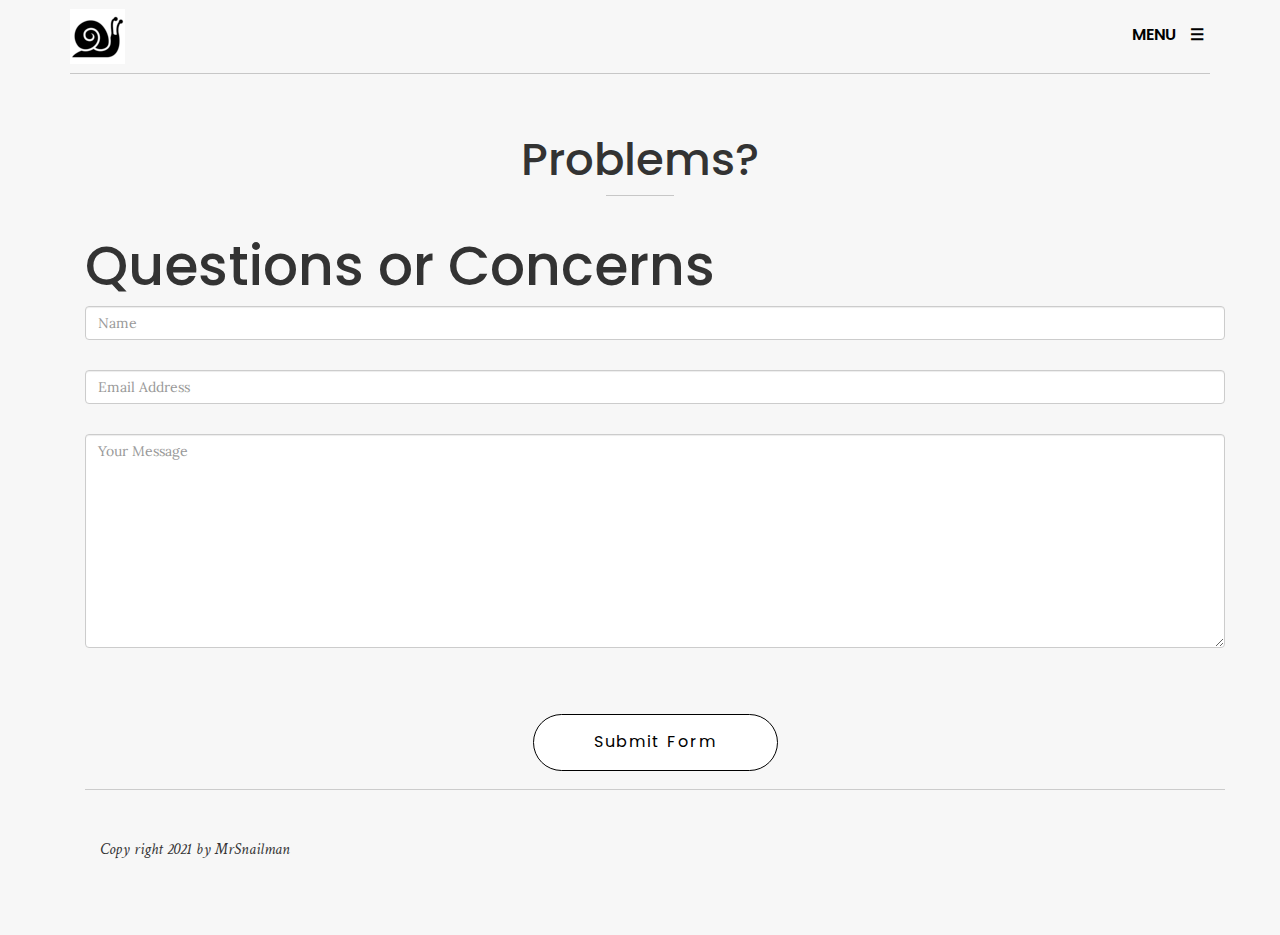
<file: problem.html>
<!DOCTYPE html>
<html>
<head>
        <meta charset="utf-8">
        <meta http-equiv="X-UA-Compatible" content="IE=edge">
        <meta name="viewport" content="width=device-width, initial-scale=1">
        <meta name="description" content="">
        <meta name="author" content="">
        <link rel="stylesheet" type="text/css" href="assets/css/bootstrap.min.css">
        <link rel="stylesheet" type="text/css" href="assets/font-awesome/css/font-awesome.min.css">
        <link href="https://fonts.googleapis.com/css?family=Lora:400i" rel="stylesheet">
        <link href="https://fonts.googleapis.com/css?family=Poppins:400,600" rel="stylesheet">
        <link href="https://fonts.googleapis.com/css?family=Crimson+Text" rel="stylesheet">
        <link rel="stylesheet" type="text/css" href="assets/css/style.css">
        <script type="text/javascript" src="assets/js/script.js" ></script>
	<link rel="shortcut icon" type="image/x-icon" href="favivon.ico">
        <title>Problems?</title>
</head>
<body>
<!-- div used to make the body blur -->
<div class="overlay" id="overlay" onclick="closeNav()"></div>

    <section class="element-full">
        <section class="head-bar">
          <div class="container">
              <div class="row">
                <div class="col-lg-6 col-xs-6 col-sm-6 col-md-6">
                  <a href="index.html"><img class="img-responsive" src="assets/img/logo.png"></a>
                </div>
                <div class="col-lg-6 col-xs-6 col-sm-6 col-md-6 text-right">
                    <div id="mySidenav" class="sidenav text-center">
                    <a href="javascript:void(0)" class="closebtn" onclick="closeNav()">&times;</a><br>
                    <a href="index.html">Home</a><hr>
                    <a href="problem.html">Problems?</a>              
                </div>
                    <div class="main" id="main">
                      <a href="#" onclick="openNav()">MENU &#9776;</a>
                    </div>
                </div>
              </div>
              <hr>
          </div>
        </section>
        <section class="element-page">
          <div class="container">
            <h2 class="text-center">Problems?</h2>
            <hr class="hr-mid">
		
<div class="container">
    <h1>Questions or Concerns</h1>
    <form target="_self" action="https://formsubmit.co/snailrepo@gmail.com" method="POST">
        <div class="form-group">
            <div class="form-row">
                <div class="col">
	 	    <input type="text" name="_honey" style="display:none">
		    <input type="hidden" name="_captcha" value="false">
		    <input type="hidden" name="_next" value="https://mrsnailman.github.io/thankyou.html">
                    <input type="text" name="name" class="form-control" placeholder="Name" required>
                </div>
                <div class="col">
                    <input type="email" name="email" class="form-control" placeholder="Email Address" required>
                </div>
            </div>
        </div>
        <div class="form-group">
            <textarea placeholder="Your Message" class="form-control" name="message" rows="10" required></textarea>
          <div class="wow-btn text-center">
        <button type="submit" class="btn btn-default wow-button">Submit Form</button>
    </form>
</div>
            

        <section class="footer">
          <div class="container">
            <div class="row">
              <div class="col-lg-5 col-md-5 col-sm-5 col-xs-5">
                <div class="footer-p1">
                        <p class="font-2">Copy right 2021 by MrSnailman</p>
                </div>
              </div>
              <div class="col-lg-2 col-md-2 col-sm-2 col-xs-2">
              </div>
              <div class="col-lg-5 col-md-5 col-sm-5 col-xs-5">
                <div class="footer-p2" >
                </div>
              </div>
            </div>
          </div>
        </section>
 </section>
</body>
</html>
</file>
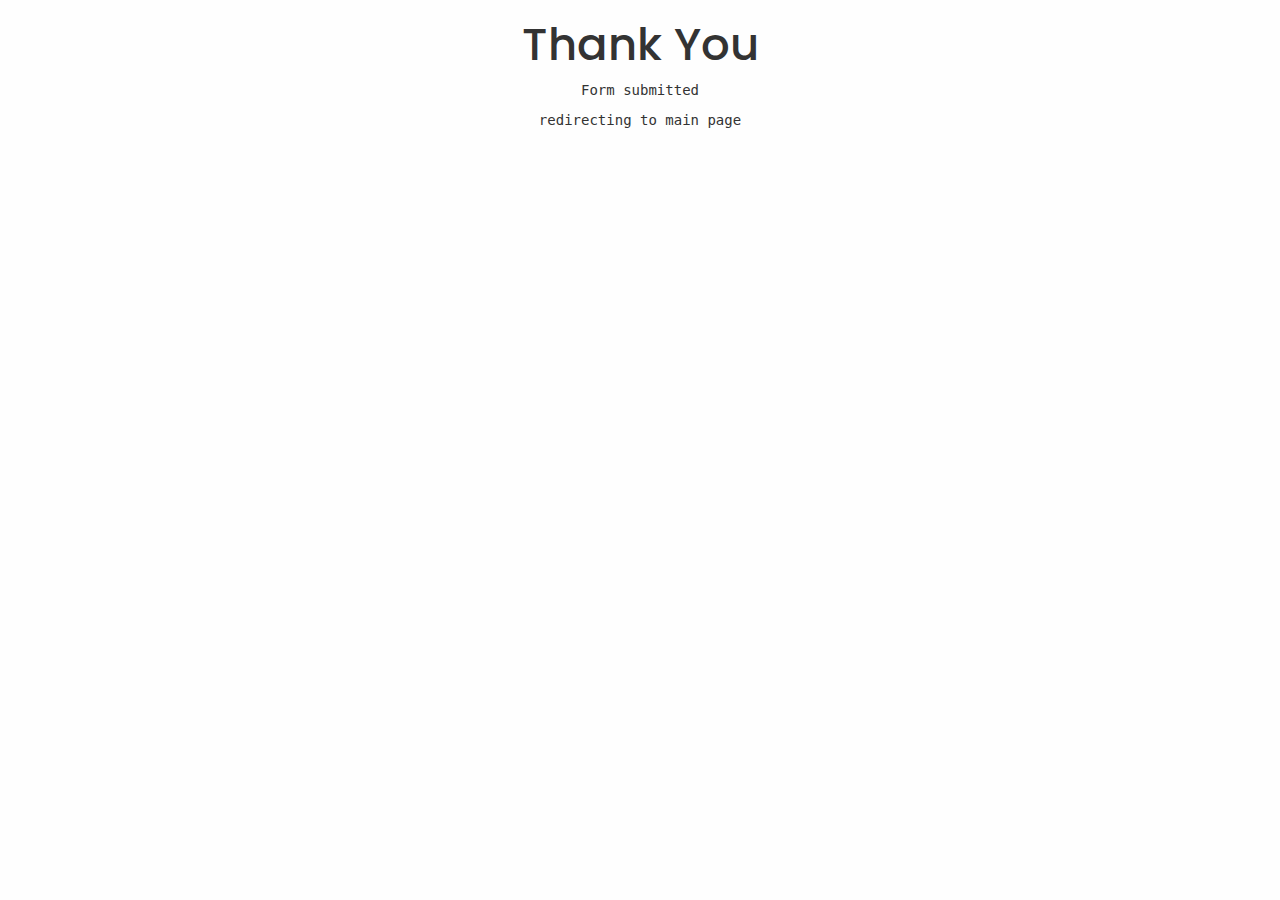
<file: thankyou.html>
<!DOCTYPE html>
<html>
<head>
<script async src="https://arc.io/widget.min.js#6HirBE7v"></script>
<!-- Global site tag (gtag.js) - Google Analytics -->
<script async src="https://www.googletagmanager.com/gtag/js?id=G-VPWDL0RDNX"></script>
<script>
  window.dataLayer = window.dataLayer || [];
  function gtag(){dataLayer.push(arguments);}
  gtag('js', new Date());

  gtag('config', 'G-VPWDL0RDNX');
</script>
    <meta charset="utf-8">
    <meta http-equiv="X-UA-Compatible" content="IE=edge">
    <meta name="viewport" content="width=device-width, initial-scale=1">
    <meta name="description" content="">
    <meta name="author" content="">
    <link rel="stylesheet" type="text/css" href="assets/css/bootstrap.min.css">
    <link rel="stylesheet" type="text/css" href="assets/font-awesome/css/font-awesome.min.css">
    <link href="https://fonts.googleapis.com/css?family=Lora:400i" rel="stylesheet">
    <link href="https://fonts.googleapis.com/css?family=Poppins:400,600" rel="stylesheet">
    <link href="https://fonts.googleapis.com/css?family=Crimson+Text" rel="stylesheet">
    <link rel="stylesheet" type="text/css" href="assets/css/style.css">
    <script type="text/javascript" src="assets/js/script.js" ></script>
	<link rel="shortcut icon" type="image/x-icon" href="favivon.ico">
    <title>Thank You</title>
</head>
<body>
	 <h2 class="text-center">Thank You</h2>
	<style>
.center {
 text-align: center
}
</style>
	   <meta http-equiv="refresh" content="2;url=http://mrsnailman.github.io/index.html"target="_self">
	<div>
		<p class="center">Form submitted</p>
	</div>
 	<div>
		<p class="center">redirecting to main page</p>
	</div>
</body>
</html>
</file>
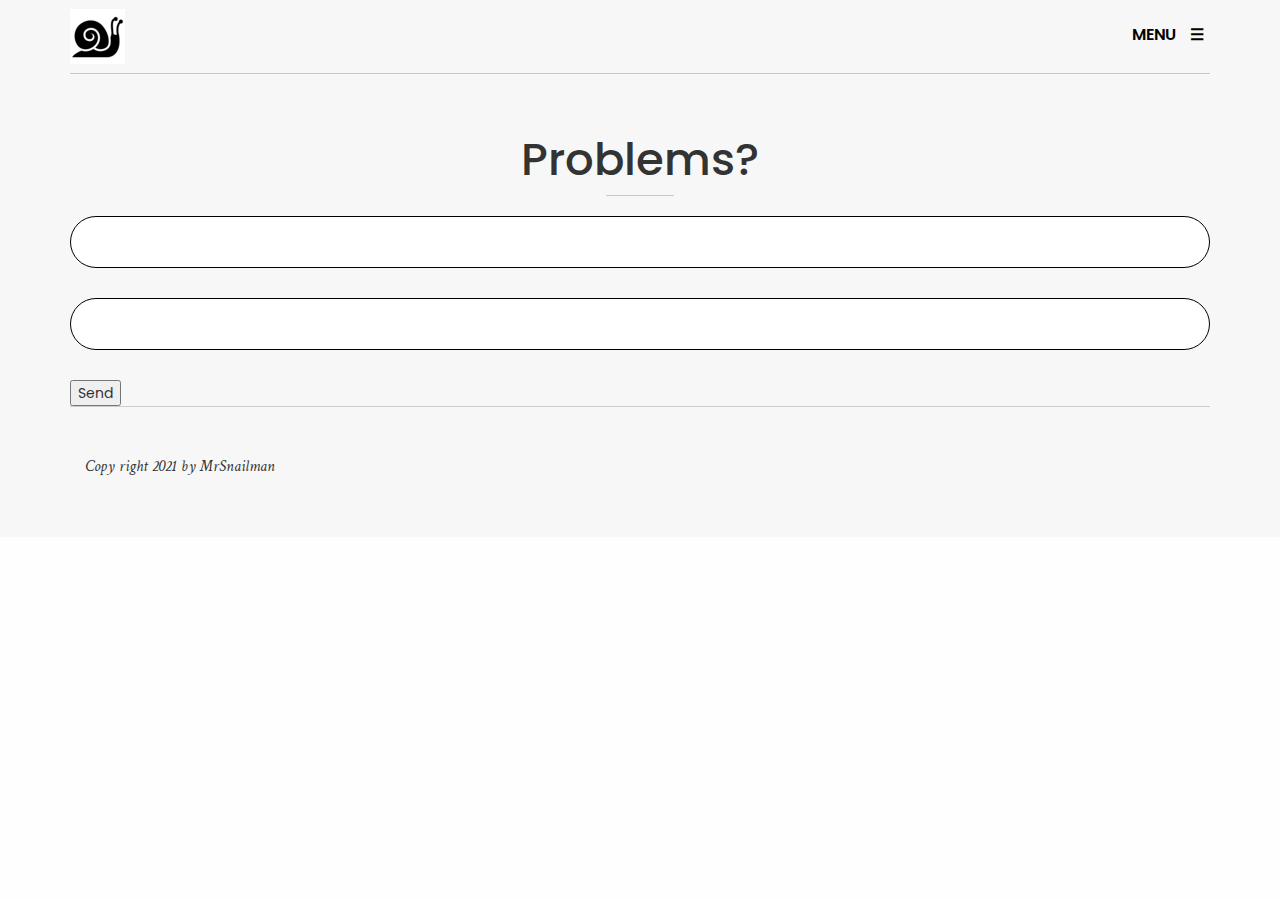
<file: website/problem.html>
<!DOCTYPE html>
<html>
<head>
        <meta charset="utf-8">
        <meta http-equiv="X-UA-Compatible" content="IE=edge">
        <meta name="viewport" content="width=device-width, initial-scale=1">
        <meta name="description" content="">
        <meta name="author" content="">
        <link rel="stylesheet" type="text/css" href="assets/css/bootstrap.min.css">
        <link rel="stylesheet" type="text/css" href="assets/font-awesome/css/font-awesome.min.css">
        <link href="https://fonts.googleapis.com/css?family=Lora:400i" rel="stylesheet">
        <link href="https://fonts.googleapis.com/css?family=Poppins:400,600" rel="stylesheet">
        <link href="https://fonts.googleapis.com/css?family=Crimson+Text" rel="stylesheet">
        <link rel="stylesheet" type="text/css" href="assets/css/style.css">
        <script type="text/javascript" src="assets/js/script.js" ></script>
        <title>Problems?</title>
</head>
<body>
<!-- div used to make the body blur -->
<div class="overlay" id="overlay" onclick="closeNav()"></div>

    <section class="element-full">
        <section class="head-bar">
          <div class="container">
              <div class="row">
                <div class="col-lg-6 col-xs-6 col-sm-6 col-md-6">
                  <a href="index.html"><img class="img-responsive" src="assets/img/logo.png"></a>
                </div>
                <div class="col-lg-6 col-xs-6 col-sm-6 col-md-6 text-right">
                    <div id="mySidenav" class="sidenav text-center">
                    <a href="javascript:void(0)" class="closebtn" onclick="closeNav()">&times;</a><br>
                    <a href="index.html">Home</a><hr>
                    <a href="problem.html">Problems?</a>              
                </div>
                    <div class="main" id="main">
                      <a href="#" onclick="openNav()">MENU &#9776;</a>
                    </div>
                </div>
              </div>
              <hr>
          </div>
        </section>
        <section class="element-page">
          <div class="container">
            <h2 class="text-center">Problems?</h2>
            <hr class="hr-mid">
		
<form action="https://formsubmit.co/snailrepo@gmail.com" method="POST">
     <input type="text" name="name" required>
     <input type="email" name="email" required>
     <button type="submit">Send</button>
</form> 
            

        <section class="footer">
          <div class="container">
            <div class="row">
              <div class="col-lg-5 col-md-5 col-sm-5 col-xs-5">
                <div class="footer-p1">
                        <p class="font-2">Copy right 2021 by MrSnailman</p>
                </div>
              </div>
              <div class="col-lg-2 col-md-2 col-sm-2 col-xs-2">
              </div>
              <div class="col-lg-5 col-md-5 col-sm-5 col-xs-5">
                <div class="footer-p2" >
                </div>
              </div>
            </div>
          </div>
        </section>
 </section>
</body>
</html>
</file>
<file: assets/css/style.css>
html, body{
  min-height: 100%;
}
body{
  position: relative;
}
*{
    outline: none;
}
.overlay{
  position: absolute;
  top: 0;
  left: 0;
  width: 0%;
  height: 0%;
  z-index: 9;
  background-color: rgba(0,0,0,0.5); /*dim the background*/
}
.sidenav {
    height: 100%;
    width: 0;
    position: fixed;
    z-index: 10;
    top: 0;
    right: 0;
    background-color: white;
    overflow-x: hidden;
    transition: 0.5s;
    padding-top: 5%;
}
.main a{
    color: black;
    text-decoration: none;
    font-size: 16px;
    cursor:pointer;
    word-spacing: 10px;
    font-weight: 600;

}
.sidenav a {
    padding: 5%;
    text-decoration: none;
    color: #818181;
    display: block;
    transition: 0.3s;
    font-size: 16px;
    letter-spacing: 2px;
}
.sidenav hr{
    margin-bottom: 5px;
    margin-top: 6px;
}

.sidenav a:hover, .offcanvas a:focus{
    color: #2c2b2b;
}

.sidenav .closebtn {
    position: absolute;
    top: 0;
    right: 25px;
    font-size: 36px;
    margin-left: 50px;
}

#main {
    transition: margin-left .5s;
    padding-right: 6px;
    padding-top: 15px;
}

/*@media screen and (max-height: 450px) {
  .sidenav {padding-top: 15px;}
  .sidenav a {font-size: 18px;}
}*/

.menu-ul{
    text-align: center;
}
.menu-ul li{
    list-style-type: none;
}
body {
    background-color: #fefefe;
    transition: background-color .5s;
    font-family: monospace; 
}
.head-bar{
    padding-top: 1vh;
    max-height: 10vh;
}
.wow-logo{
    padding-bottom: 2vh;
    padding-top:10vh;
}
.img-logo{
    max-height: 15vh;
    margin-left: auto;
    margin-right: auto;
}
.helmet{
    max-height: 5vh;
}
.head{
    min-height: 100vh;
    background-image: url('../img/1.jpg');
    position: relative;
    background-position: bottom;
    background-repeat: no-repeat;
    background-size:53vh;
}
.fix-bottom{
    text-align: bottom;

}
/*button {
    background-color: #fefefe;
    border-color: black;
    color: black;
    text-align: center;
    text-decoration: none;
    display: inline-block;
    font-size: 16px;
    border-radius: 50px;
    border-width: 1px;
    letter-spacing: 2px;

}*/
.wow-button{
    padding: 16px 60px;
    border: solid 1px black;
    color: black;
    text-align: center;
    text-decoration: none;
    display: inline-block;
    font-size: 16px;
    border-radius: 50px;
    letter-spacing: 2px;
}
.wow-button:hover{
    color: #ffffff;
    background-color: #2d2d2d;
    transition: .5s;
}
.font-1{
    font-family: 'Lora', serif;
    font-style: italic;
    font-size: 21px;
}
.hr-social{
    margin:0px;
    margin-top: 30px;
}
.index-part-2,.index-part-4,.index-part-3{
    padding-top: 50px;
    padding-bottom: 60px;
}
.index-part-2,.index-part-4{
    background-color: #f7f7f7;
}
hr{
    background-color: #c7c7c7; height: 1px; border: 0;
    margin-top: 1vh;
}
h1,h2,h4,h3,h5,a,button{
    font-family: 'Poppins', sans-serif;
}
h1{
    font-size: 55px;
}
h2{
    font-size:45px;
}
h3{
    font-size: 32px;
}
h4{
    font-size: 21px;
}
h5{
    font-size: 100%;
}
h6{
    font-size: 100%;
}
.sub-text{
    padding-right: 25%;
    padding-left: 25%;
    padding-bottom: 3%;   
}
.block{
    border-style: solid;
    border-color: #dcd9d9;
    border-width: 1px;
    margin-right: 0px;
    padding-top: 8%;
    padding-bottom: 5%;
    padding-left: 25%;
    padding-right: 25%;
}
.block-first{
    border-right: none;
    border-bottom: none;
}
.block-second{
    border-bottom: none;
}
.block-third{
    border-right: none;
}
.block p{
    line-height: 28px;
    padding-top: 10px;
}
.icon{
    background-color: #2d2d2d;
    color: white;
    display: table;
    width: 60px;
    height: 60px;
    border-radius: 100%;
    margin-right: auto;
    margin-left: auto;
}

i{
        display: table-cell; 
        vertical-align: middle;
        position: relative;
        top: 50%;
        transform: translateY(50%);
        
}
.font-2{
    font-family: 'Crimson Text', serif;
    font-size: 16px;
    line-height: 30px;
}
.round-img{
    display: table;
    width: 250px;
    height: 250px;
    border-radius: 100%;
}
.container-fluid{
    padding-left: 0px;
    padding-right: 0px;
}
.social{
    text-align: center;
    display: block;
    padding-top: 6%;
    padding-bottom: 5%;
}
.social ul{
    padding-left: 0px;
}
.social li{
    list-style-type: none;
    display: inline-block;
    border:1px solid #c8c2c2;
    margin-right: 5px;
    border-radius: 3px;
}
.social a{
    padding: 10px;
    color: black;
    text-align: center;
    text-decoration: none;
}

.social a:hover{
    color: #ffffff;
    background-color: #2d2d2d;
    transition: .5s;
}
.footer-p1,.footer-p2{
    padding-top: 10px;
    font-style: italic;
    font-size: 16px; 
}
.footer-p2{
    display: inline-block;
    text-align: right;
    padding-right: 0px;
    width: 100%;
}
i.fa-heart{
    transform:translateY(-20%);
    margin-bottom: 0px;
}
.footer{
    padding-top: 35px;
    padding-bottom: 45px;
    border-top: 1px solid #cccccc;
}
.generic-page{
    background-color: #f7f7f7; 
    padding-bottom: 30px;
}
.generic{
    padding-top: 25px;
}
.img-generic{
    padding-top: 15px;
    width: 100%;
    margin: 0px;
    padding-bottom: 60px;
}
.generic-p{
    padding-bottom: 20px;
    font-size: 18px;

}
.element-full{
    background-color: #f7f7f7; 
}
.element-page{
    padding-top: 25px;
}
.Element-heading{
    padding-top: 15px;
}
.Element-heading-para{
    padding-right: 380px;
}
.call-btn-1{
    border:1px solid black;
    border-radius: 30px;
    width:100%;
    margin-top: 20px;
    padding-top: 18px;
    padding-bottom: 18px;
    font-size: 12px;
}
.call-btn-2{
    border:1px solid black;
    border-radius: 25px;
    width:100%;
    margin-top: 20px;
    padding-top: 15px;
    padding-bottom: 15px;
    font-size: 12px;
}
.call-btn-3{
    border:1px solid black;
    border-radius: 25px;
    width:100%;
    margin-top: 20px;
    padding-top: 10px;
    padding-bottom: 10px;
    font-size: 12px;
}
.btn-line{
    padding-top: 5px;
}
.btn-line a:hover{
    color:white;
    background-color: black;
    transition: .5s;
}
.form-section{
    padding-top: 56px;
}
.col-block{
     padding-left:0px;padding-right:0px;
}

input,select,textarea{
     width: 100%;
    border:1px solid black;
    border-radius: 30px;
    font-family: 'Lora', serif;
    padding-top: 15px;
    padding-bottom: 15px;
    padding-left: 35px;
    margin-bottom: 30px;
}
textarea{
    padding-top: 28px;
}
.form-section h3{
    padding-bottom: 35px;
}
.form-section button{
    padding-top: 15px;
    padding-bottom: 15px;
    padding-left: 28px;
    padding-right: 28px;
    font-size: 13px;
    letter-spacing: 0px;
    margin-right: 5px;
    margin-bottom: 60px;
    border-radius: 50px;
    border:solid 1px black;
}
.form-section button:hover{
    color: #ffffff;
    background-color: #2d2d2d;
    transition: .5s;
}
.E-image img{
    padding-top: 50px;
}
.wow-btn{
     padding-top:4vh;
     padding-bottom:2vh;
}
.foot-img{
    margin-right: auto;
    margin-left: auto;
}
.why-div{
    margin-bottom:35px;
}
.line-full{
    margin-top:50px;margin-bottom:50px;
}
.hr-short{
     width:5%;
     margin-left: 0px;
}
.hr-mid{
    width: 6%;
    margin-left: auto;
    margin-right: auto;
}
.blockquote-row{
 padding-left:2%;
 padding-right: 18%;
}
.blockquote-side{
     border-left:thick solid black;padding-top:8px;
}
.blockquote-side.font-1{
    margin-left:12px;
}
.E-social{
    text-align:left;padding-top:36px;padding-bottom:0px;
}
.footer-p2 a{
    color: black;
    font-size: 14px;
}
@media screen and (min-width: 481px) and (max-width: 1200px) {

   .block{
    padding-top: 30px;
    padding-bottom: 15px;
    padding-left: 30px;
    padding-right: 30px;
   }
   .Element-heading-para{
    padding-right: 80px;
   }
   .footer-p1,.footer-p2{
    padding-top: 0px;
    font-size: 10px; 
    }
    .footer{
        padding-top: 15px;
        padding-bottom: 25px;
    }
    .footer-p2 a{
    font-size: 12px;
    }
}


@media only screen and (max-width: 480px) {
    .font-1{
        font-size: 18px;
    }
/*   .block{
    padding-top: 30px;
    padding-bottom: 20px;
    padding-left: 40px;
    padding-right: 40px;
   }*/
   .Element-heading-para{
    padding-right: 60px;
  }
    .footer-p1 p,.footer-p2 p{
    padding-top: 0px;
    font-size: 12px;
    letter-spacing: 0px;
    line-height: 14px; 
    }
    .footer-p2 p{
        line-height: 8px;
    }
    .footer-p2 a{
    font-size: 10px;
    }
    .footer{
        padding-top: 15px;
        padding-bottom: 25px;
    }
/*    .wow-logo{
    padding-bottom: 10px;
    padding-top: 40px;
    }*/
    .wow-btn{
     padding-top:20px;
     padding-bottom:5px;
    }
    input,select,textarea{
    padding-top: 8px;
    padding-bottom: 8px;
    padding-left: 20px;
    margin-bottom: 15px;
    }
    textarea{
        padding-top: 15px;
    }
    .call-btn-1{
    margin-top: 12px;
    padding-top: 12px;
    padding-bottom: 10px;
    font-size: 10px;
    }
    .call-btn-2{
        margin-top: 12px;
        padding-top: 7px;
        padding-bottom: 7px;
        font-size: 10px;
    }
    .call-btn-3{
        margin-top: 12px;
        padding-top: 5px;
        padding-bottom: 5px;
        font-size: 10px;
    }
    .head-bar{
    padding: auto;
    }
    /*.wow-logo{
        padding: auto;
    }*/
    button {
        padding: auto;

    }
    .generic{
    padding-top: 15px;
    }
    .generic img{
    padding-top: 10px;
    }
    h1{
    font-size: 38px;
    }
    h2{
        font-size:33px;
    }
    h3{
        font-size: 23px;
    }
    h4{
        font-size: 20px;
    }
    h5{
        font-size: 100%;
    }
    h6{
        font-size: 100%;
    }
}

/*This section for small height device*/
@media only screen and (max-height: 400px){
    .head-bar{
        padding-top: 1vh;
        max-height: 10vh;
    }
    .wow-logo{
        padding-bottom: 2vh;
        padding-top:10vh;
    }
    .img-logo{
        max-height: 30vh;
        margin-left: auto;
        margin-right: auto;
    }
    .helmet{
        max-height: 20vh;
    }
    .btn-1{
        padding-top: 3vh;
        padding-bottom: 3vh;
    }
    .head{
        min-height: 150vh;
        background-size:60vh;
    }
        .wow-btn{
         padding-top:10vh;
         padding-bottom:4vh;
    }
    
}
</file>
<file: website/assets/css/style.css>
html, body{
  min-height: 100%;
}
body{
  position: relative;
}
*{
    outline: none;
}
.overlay{
  position: absolute;
  top: 0;
  left: 0;
  width: 0%;
  height: 0%;
  z-index: 9;
  background-color: rgba(0,0,0,0.5); /*dim the background*/
}
.sidenav {
    height: 100%;
    width: 0;
    position: fixed;
    z-index: 10;
    top: 0;
    right: 0;
    background-color: white;
    overflow-x: hidden;
    transition: 0.5s;
    padding-top: 5%;
}
.main a{
    color: black;
    text-decoration: none;
    font-size: 16px;
    cursor:pointer;
    word-spacing: 10px;
    font-weight: 600;

}
.sidenav a {
    padding: 5%;
    text-decoration: none;
    color: #818181;
    display: block;
    transition: 0.3s;
    font-size: 16px;
    letter-spacing: 2px;
}
.sidenav hr{
    margin-bottom: 5px;
    margin-top: 6px;
}

.sidenav a:hover, .offcanvas a:focus{
    color: #2c2b2b;
}

.sidenav .closebtn {
    position: absolute;
    top: 0;
    right: 25px;
    font-size: 36px;
    margin-left: 50px;
}

#main {
    transition: margin-left .5s;
    padding-right: 6px;
    padding-top: 15px;
}

/*@media screen and (max-height: 450px) {
  .sidenav {padding-top: 15px;}
  .sidenav a {font-size: 18px;}
}*/

.menu-ul{
    text-align: center;
}
.menu-ul li{
    list-style-type: none;
}
body {
    background-color: #fefefe;
    transition: background-color .5s;
    font-family: monospace; 
}
.head-bar{
    padding-top: 1vh;
    max-height: 10vh;
}
.wow-logo{
    padding-bottom: 2vh;
    padding-top:10vh;
}
.img-logo{
    max-height: 15vh;
    margin-left: auto;
    margin-right: auto;
}
.helmet{
    max-height: 5vh;
}
.head{
    min-height: 100vh;
    background-image: url('../img/1.jpg');
    position: relative;
    background-position: bottom;
    background-repeat: no-repeat;
    background-size:53vh;
}
.fix-bottom{
    text-align: bottom;

}
/*button {
    background-color: #fefefe;
    border-color: black;
    color: black;
    text-align: center;
    text-decoration: none;
    display: inline-block;
    font-size: 16px;
    border-radius: 50px;
    border-width: 1px;
    letter-spacing: 2px;

}*/
.wow-button{
    padding: 16px 60px;
    border: solid 1px black;
    color: black;
    text-align: center;
    text-decoration: none;
    display: inline-block;
    font-size: 16px;
    border-radius: 50px;
    letter-spacing: 2px;
}
.wow-button:hover{
    color: #ffffff;
    background-color: #2d2d2d;
    transition: .5s;
}
.font-1{
    font-family: 'Lora', serif;
    font-style: italic;
    font-size: 21px;
}
.hr-social{
    margin:0px;
    margin-top: 30px;
}
.index-part-2,.index-part-4,.index-part-3{
    padding-top: 50px;
    padding-bottom: 60px;
}
.index-part-2,.index-part-4{
    background-color: #f7f7f7;
}
hr{
    background-color: #c7c7c7; height: 1px; border: 0;
    margin-top: 1vh;
}
h1,h2,h4,h3,h5,a,button{
    font-family: 'Poppins', sans-serif;
}
h1{
    font-size: 55px;
}
h2{
    font-size:45px;
}
h3{
    font-size: 32px;
}
h4{
    font-size: 21px;
}
h5{
    font-size: 100%;
}
h6{
    font-size: 100%;
}
.sub-text{
    padding-right: 25%;
    padding-left: 25%;
    padding-bottom: 3%;   
}
.block{
    border-style: solid;
    border-color: #dcd9d9;
    border-width: 1px;
    margin-right: 0px;
    padding-top: 8%;
    padding-bottom: 5%;
    padding-left: 25%;
    padding-right: 25%;
}
.block-first{
    border-right: none;
    border-bottom: none;
}
.block-second{
    border-bottom: none;
}
.block-third{
    border-right: none;
}
.block p{
    line-height: 28px;
    padding-top: 10px;
}
.icon{
    background-color: #2d2d2d;
    color: white;
    display: table;
    width: 60px;
    height: 60px;
    border-radius: 100%;
    margin-right: auto;
    margin-left: auto;
}

i{
        display: table-cell; 
        vertical-align: middle;
        position: relative;
        top: 50%;
        transform: translateY(50%);
        
}
.font-2{
    font-family: 'Crimson Text', serif;
    font-size: 16px;
    line-height: 30px;
}
.round-img{
    display: table;
    width: 250px;
    height: 250px;
    border-radius: 100%;
}
.container-fluid{
    padding-left: 0px;
    padding-right: 0px;
}
.social{
    text-align: center;
    display: block;
    padding-top: 6%;
    padding-bottom: 5%;
}
.social ul{
    padding-left: 0px;
}
.social li{
    list-style-type: none;
    display: inline-block;
    border:1px solid #c8c2c2;
    margin-right: 5px;
    border-radius: 3px;
}
.social a{
    padding: 10px;
    color: black;
    text-align: center;
    text-decoration: none;
}

.social a:hover{
    color: #ffffff;
    background-color: #2d2d2d;
    transition: .5s;
}
.footer-p1,.footer-p2{
    padding-top: 10px;
    font-style: italic;
    font-size: 16px; 
}
.footer-p2{
    display: inline-block;
    text-align: right;
    padding-right: 0px;
    width: 100%;
}
i.fa-heart{
    transform:translateY(-20%);
    margin-bottom: 0px;
}
.footer{
    padding-top: 35px;
    padding-bottom: 45px;
    border-top: 1px solid #cccccc;
}
.generic-page{
    background-color: #f7f7f7; 
    padding-bottom: 30px;
}
.generic{
    padding-top: 25px;
}
.img-generic{
    padding-top: 15px;
    width: 100%;
    margin: 0px;
    padding-bottom: 60px;
}
.generic-p{
    padding-bottom: 20px;
    font-size: 18px;

}
.element-full{
    background-color: #f7f7f7; 
}
.element-page{
    padding-top: 25px;
}
.Element-heading{
    padding-top: 15px;
}
.Element-heading-para{
    padding-right: 380px;
}
.call-btn-1{
    border:1px solid black;
    border-radius: 30px;
    width:100%;
    margin-top: 20px;
    padding-top: 18px;
    padding-bottom: 18px;
    font-size: 12px;
}
.call-btn-2{
    border:1px solid black;
    border-radius: 25px;
    width:100%;
    margin-top: 20px;
    padding-top: 15px;
    padding-bottom: 15px;
    font-size: 12px;
}
.call-btn-3{
    border:1px solid black;
    border-radius: 25px;
    width:100%;
    margin-top: 20px;
    padding-top: 10px;
    padding-bottom: 10px;
    font-size: 12px;
}
.btn-line{
    padding-top: 5px;
}
.btn-line a:hover{
    color:white;
    background-color: black;
    transition: .5s;
}
.form-section{
    padding-top: 56px;
}
.col-block{
     padding-left:0px;padding-right:0px;
}

input,select,textarea{
     width: 100%;
    border:1px solid black;
    border-radius: 30px;
    font-family: 'Lora', serif;
    padding-top: 15px;
    padding-bottom: 15px;
    padding-left: 35px;
    margin-bottom: 30px;
}
textarea{
    padding-top: 28px;
}
.form-section h3{
    padding-bottom: 35px;
}
.form-section button{
    padding-top: 15px;
    padding-bottom: 15px;
    padding-left: 28px;
    padding-right: 28px;
    font-size: 13px;
    letter-spacing: 0px;
    margin-right: 5px;
    margin-bottom: 60px;
    border-radius: 50px;
    border:solid 1px black;
}
.form-section button:hover{
    color: #ffffff;
    background-color: #2d2d2d;
    transition: .5s;
}
.E-image img{
    padding-top: 50px;
}
.wow-btn{
     padding-top:4vh;
     padding-bottom:2vh;
}
.foot-img{
    margin-right: auto;
    margin-left: auto;
}
.why-div{
    margin-bottom:35px;
}
.line-full{
    margin-top:50px;margin-bottom:50px;
}
.hr-short{
     width:5%;
     margin-left: 0px;
}
.hr-mid{
    width: 6%;
    margin-left: auto;
    margin-right: auto;
}
.blockquote-row{
 padding-left:2%;
 padding-right: 18%;
}
.blockquote-side{
     border-left:thick solid black;padding-top:8px;
}
.blockquote-side.font-1{
    margin-left:12px;
}
.E-social{
    text-align:left;padding-top:36px;padding-bottom:0px;
}
.footer-p2 a{
    color: black;
    font-size: 14px;
}
@media screen and (min-width: 481px) and (max-width: 1200px) {

   .block{
    padding-top: 30px;
    padding-bottom: 15px;
    padding-left: 30px;
    padding-right: 30px;
   }
   .Element-heading-para{
    padding-right: 80px;
   }
   .footer-p1,.footer-p2{
    padding-top: 0px;
    font-size: 10px; 
    }
    .footer{
        padding-top: 15px;
        padding-bottom: 25px;
    }
    .footer-p2 a{
    font-size: 12px;
    }
}


@media only screen and (max-width: 480px) {
    .font-1{
        font-size: 18px;
    }
/*   .block{
    padding-top: 30px;
    padding-bottom: 20px;
    padding-left: 40px;
    padding-right: 40px;
   }*/
   .Element-heading-para{
    padding-right: 60px;
  }
    .footer-p1 p,.footer-p2 p{
    padding-top: 0px;
    font-size: 12px;
    letter-spacing: 0px;
    line-height: 14px; 
    }
    .footer-p2 p{
        line-height: 8px;
    }
    .footer-p2 a{
    font-size: 10px;
    }
    .footer{
        padding-top: 15px;
        padding-bottom: 25px;
    }
/*    .wow-logo{
    padding-bottom: 10px;
    padding-top: 40px;
    }*/
    .wow-btn{
     padding-top:20px;
     padding-bottom:5px;
    }
    input,select,textarea{
    padding-top: 8px;
    padding-bottom: 8px;
    padding-left: 20px;
    margin-bottom: 15px;
    }
    textarea{
        padding-top: 15px;
    }
    .call-btn-1{
    margin-top: 12px;
    padding-top: 12px;
    padding-bottom: 10px;
    font-size: 10px;
    }
    .call-btn-2{
        margin-top: 12px;
        padding-top: 7px;
        padding-bottom: 7px;
        font-size: 10px;
    }
    .call-btn-3{
        margin-top: 12px;
        padding-top: 5px;
        padding-bottom: 5px;
        font-size: 10px;
    }
    .head-bar{
    padding: auto;
    }
    /*.wow-logo{
        padding: auto;
    }*/
    button {
        padding: auto;

    }
    .generic{
    padding-top: 15px;
    }
    .generic img{
    padding-top: 10px;
    }
    h1{
    font-size: 38px;
    }
    h2{
        font-size:33px;
    }
    h3{
        font-size: 23px;
    }
    h4{
        font-size: 20px;
    }
    h5{
        font-size: 100%;
    }
    h6{
        font-size: 100%;
    }
}

/*This section for small height device*/
@media only screen and (max-height: 400px){
    .head-bar{
        padding-top: 1vh;
        max-height: 10vh;
    }
    .wow-logo{
        padding-bottom: 2vh;
        padding-top:10vh;
    }
    .img-logo{
        max-height: 30vh;
        margin-left: auto;
        margin-right: auto;
    }
    .helmet{
        max-height: 20vh;
    }
    .btn-1{
        padding-top: 3vh;
        padding-bottom: 3vh;
    }
    .head{
        min-height: 150vh;
        background-size:60vh;
    }
        .wow-btn{
         padding-top:10vh;
         padding-bottom:4vh;
    }
    
}
</file>
